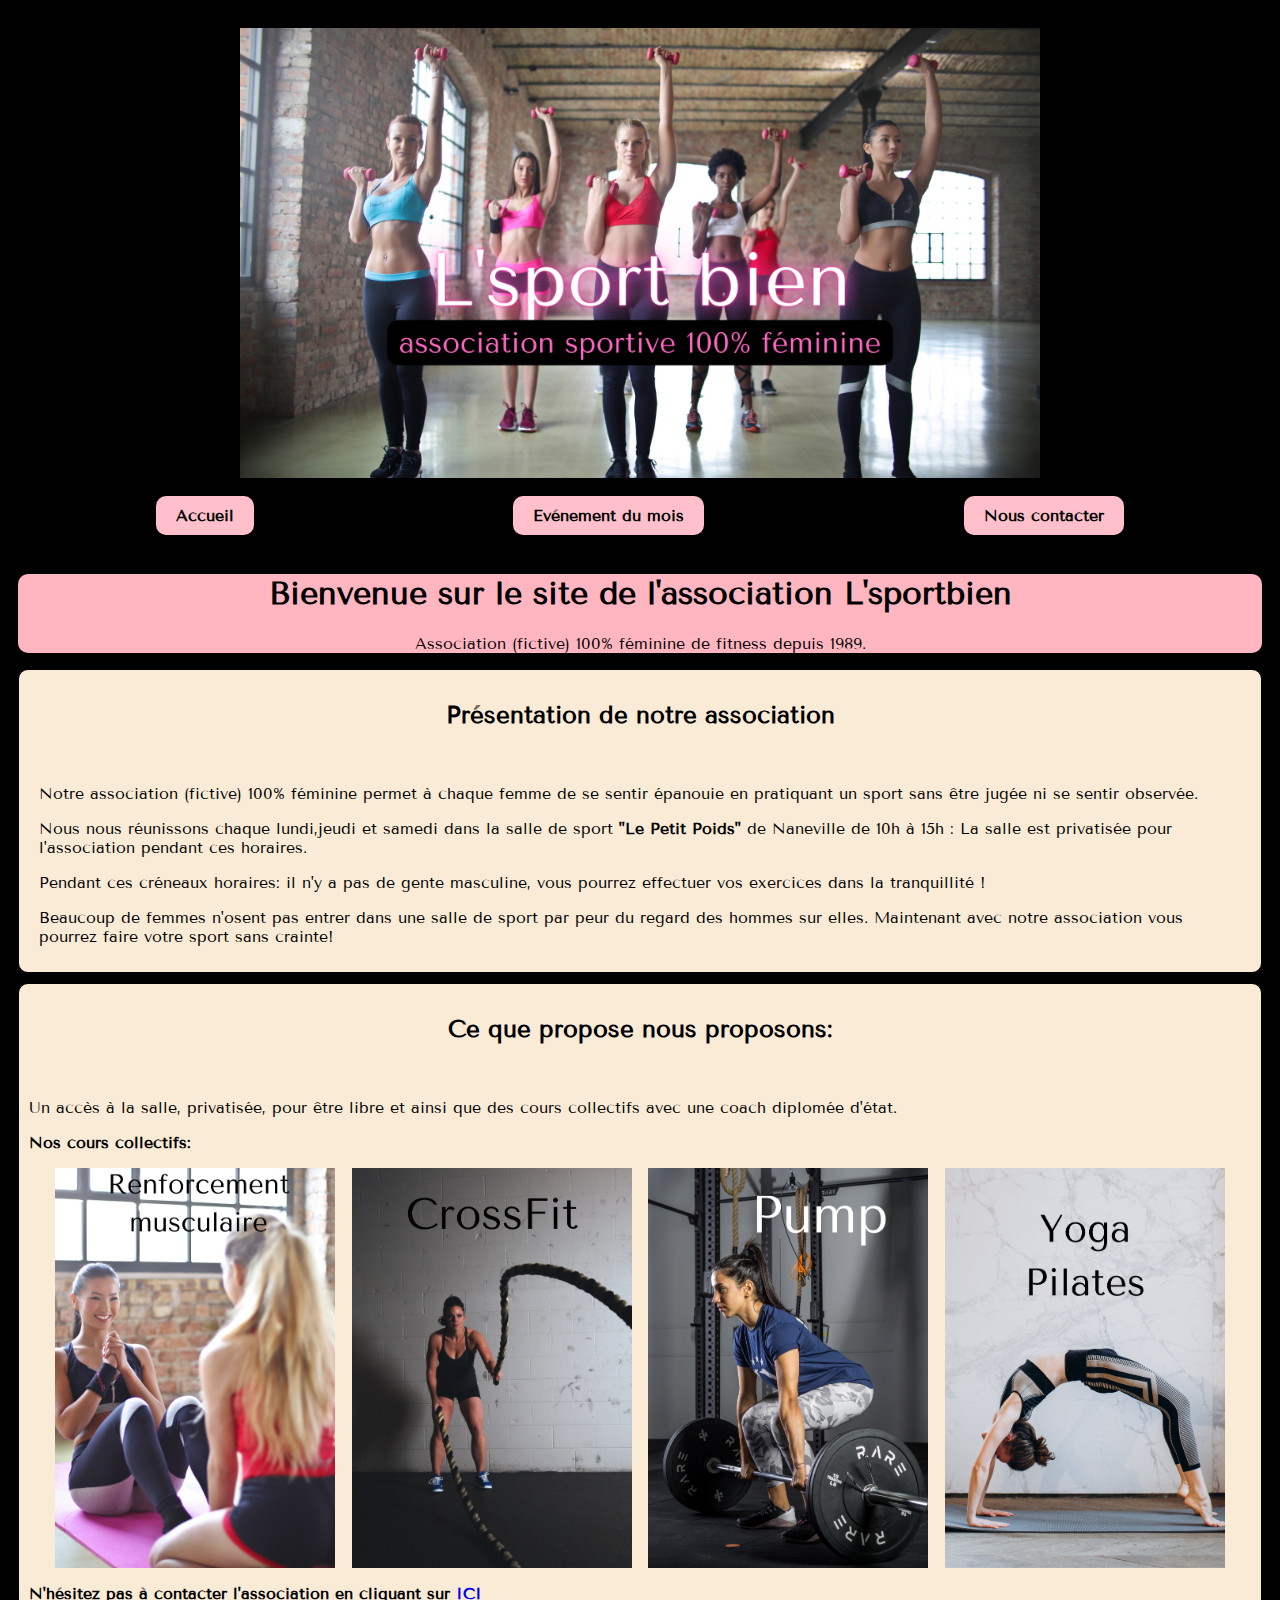
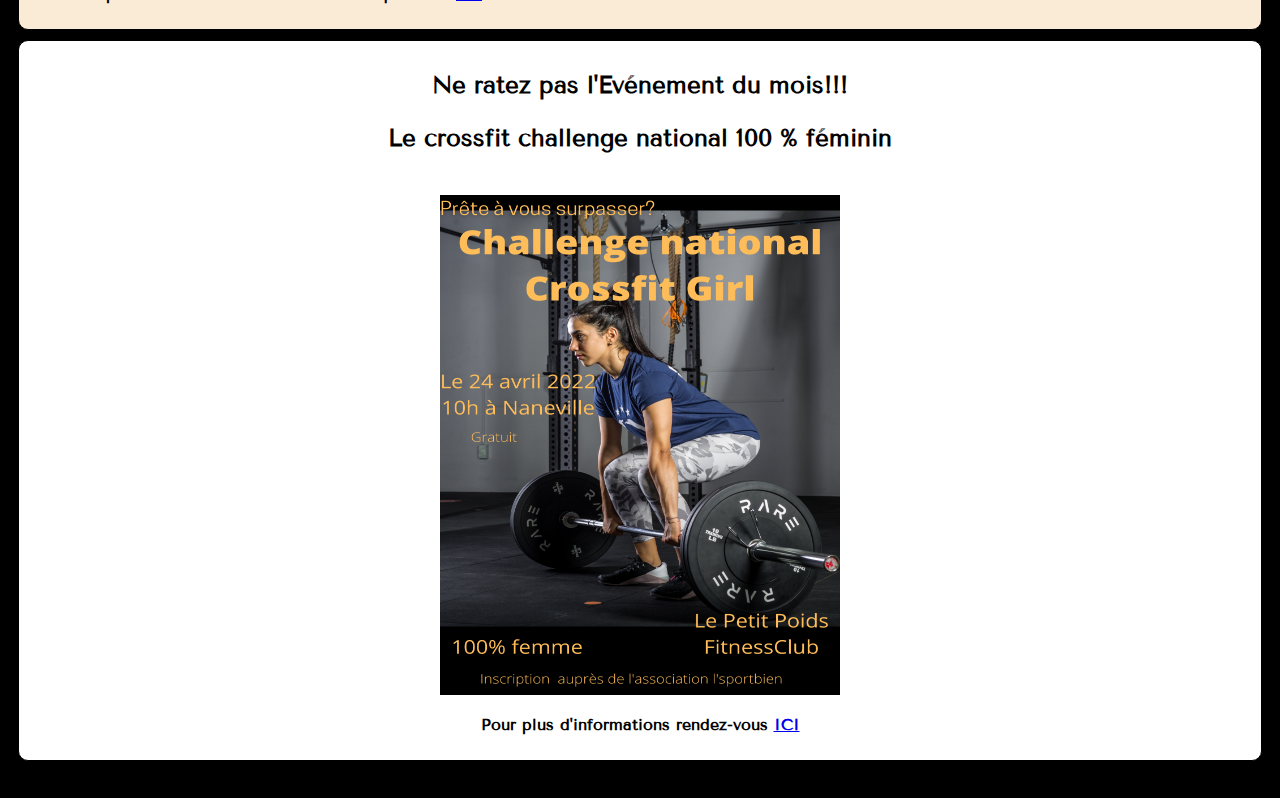
<file: index.html>
<!DOCTYPE html>
<html lang="fr">
<head>
    <link rel="icon" type="image/png" href="images\favicon.png" />
    <meta charset="UTF-8">
    <meta http-equiv="X-UA-Compatible" content="IE=edge">
    <meta name="viewport" content="width=device-width, initial-scale=1.0">
    <title>l'sportbien</title>

<!--Start import typo front-->
<link rel="preconnect" href="https://fonts.googleapis.com">
<link rel="preconnect" href="https://fonts.gstatic.com" crossorigin>
<link href="https://fonts.googleapis.com/css2?family=Tenor+Sans&display=swap" rel="stylesheet">
<!--End import typo front-->

<link href="https://cdn.jsdelivr.net/npm/bootstrap@5.1.3/dist/css/bootstrap.min.css" rel="stylesheet" integrity="sha384-1BmE4kWBq78iYhFldvKuhfTAU6auU8tT94WrHftjDbrCEXSU1oBoqyl2QvZ6jIW3" crossorigin="anonymous">
<link rel="stylesheet" href="style.css">
<link rel="stylesheet" href="index.css">


    
</head>
<body>
<!-- Start : Menu -->
<header class="header">
    <img class="header__image" src="images\l'sportbien.png" alt="Logo association" />
    <nav class="header__nav">
        <a class="header__link" href="index.html">Accueil</a>
        <a class="header__link" href="monthevent.html">Evénement du mois</a>
        <a class="header__link" href="contact.html"> Nous contacter</a>
    </nav>
</header>
<!-- End : Menu -->

<main>
     <!-- Start : First section -->
     <section class="cover">
     <h1>Bienvenue sur le site de l'association L'sportbien</h1>
     <p> Association (fictive) 100% féminine de fitness depuis 1989.</p>
    </section>

     <!--End: First Section-->

     <!--Start: Second section-->
     <section class="presentation">
        <h2 class="title__presentation">Présentation de notre association</h2>
            <section class="text__presentation"> 
         <br>
                <p>Notre association (fictive) 100% féminine permet à chaque femme de se sentir épanouie en pratiquant un sport sans être jugée ni se sentir observée.</p>
         <p>Nous nous réunissons chaque lundi,jeudi et samedi dans la salle de sport <strong>"Le Petit Poids"</strong> de Naneville de 10h à 15h : La salle est privatisée pour l'association pendant ces horaires.</p>
         <p>Pendant ces créneaux horaires: il n'y a pas de gente masculine, vous pourrez effectuer vos exercices dans la tranquillité !</p>
         <p>Beaucoup de femmes n'osent pas entrer dans une salle de sport par peur du regard des hommes sur elles. Maintenant avec notre association vous pourrez faire votre sport sans crainte!</p>
            </section>
     </section>
     <!--End Second section-->
     
     <!--Start lastest section-->
     <section class="explication">
         <h2 class="title__explication"> Ce que propose nous proposons:</h2>
         <br>   
         <p>Un accès à la salle, privatisée, pour être libre et ainsi que des cours collectifs avec une coach diplomée d'état.</p>
            <p><strong> Nos cours collectifs:</strong></p>
                <div class="lessonsco">
                    <img src="images\Renforcement musculaire.png" alt="Renforcement musculaire" width="280px" height="400px"></li>
                    <img src="images\crossfit.png" alt="crossfit" width="280px" height="400px">
                    <img src="images\Pump.png" alt="Pump" width="280px" height="400px">
                    <img src="images\Yoga Pilates.png" alt="Yoga-pilates" width="280px" height="400px">
                </div>
        </div>
                <p><strong>N'hésitez pas à contacter l'association en cliquant sur <a href="contact.html" target="_blank"> ICI</a></strong></p>
         </h2>
     </section>
     <section class="monthevent">
         <h2 class="title__monthevent"> Ne ratez pas l'Evénement du mois!!!<p>Le crossfit challenge national 100 % féminin</p></h2>
    <br>
            <div class="image__affiche">
                <img src="images\afficheevent.png"alt="afficheevent" width="400" height="500px">
            </div>
            <p class="infoplus"><strong>Pour plus d'informations rendez-vous <a href="monthevent.html" target="_blank">ICI</strong></a></p>
        </section>
</main>

<!--FOOTER-->
<footer class="bg-dark text-center text-white">

    <!-- Copyright -->
    <div class="text-center p-3" style="background-color: rgba(0, 0, 0, 0.2);">
      © 2020 Copyright: Anne-Sophie KRAUS
    </div>
    <!-- Copyright -->
  </footer>

    <script src="https://cdn.jsdelivr.net/npm/@popperjs/core@2.10.2/dist/umd/popper.min.js" integrity="sha384-7+zCNj/IqJ95wo16oMtfsKbZ9ccEh31eOz1HGyDuCQ6wgnyJNSYdrPa03rtR1zdB" crossorigin="anonymous"></script>
    <script src="https://cdn.jsdelivr.net/npm/bootstrap@5.1.3/dist/js/bootstrap.min.js" integrity="sha384-QJHtvGhmr9XOIpI6YVutG+2QOK9T+ZnN4kzFN1RtK3zEFEIsxhlmWl5/YESvpZ13" crossorigin="anonymous"></script>
</body>
</html>
</file>
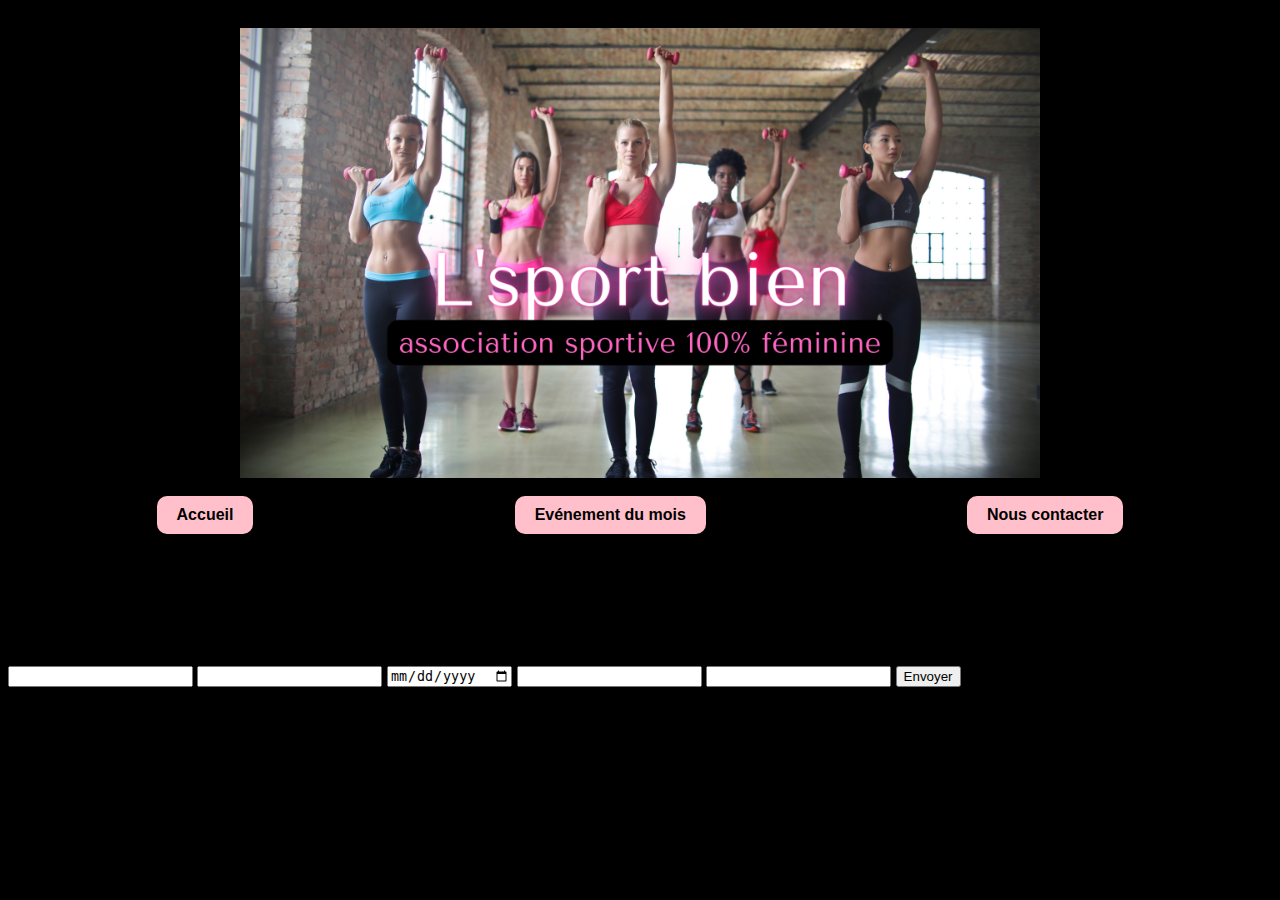
<file: contact.html>
<!DOCTYPE html>
<html lang="fr">
<head>
    <link rel="icon" type="image/png" href="images\favicon.png" />
    <meta charset="UTF-8">
    <meta http-equiv="X-UA-Compatible" content="IE=edge">
    <meta name="viewport" content="width=device-width, initial-scale=1.0">
    <title>l'sportbien</title>

<!--Start import typo front-->

<link rel="preconnect" href="https://fonts.googleapis.com">
<link rel="preconnect" href="https://fonts.gstatic.com" crossorigin>
<link href="https://fonts.googleapis.com/css2?family=Handlee&display=swap" rel="stylesheet">

<!--End import typo front-->
    <link href="https://cdn.jsdelivr.net/npm/bootstrap@5.1.3/dist/css/bootstrap.min.css" rel="stylesheet" integrity="sha384-1BmE4kWBq78iYhFldvKuhfTAU6auU8tT94WrHftjDbrCEXSU1oBoqyl2QvZ6jIW3" crossorigin="anonymous">
    <link rel="stylesheet" href="style.css">

</head>
<body>
<!-- Start : Menu -->
<header class="header">
    <img class="header__image" src="images\l'sportbien.png" alt="Logo association" />
    <nav class="header__nav">
        <a class="header__link" href="index.html">Accueil</a>
        <a class="header__link" href="monthevent.html">Evénement du mois</a>
        <a class="header__link" href="contact.html"> Nous contacter</a>
    </nav>
</header>
<!-- End : Menu -->

<h1>Rejoignez nous !</h1>
<!--Start Formulaire de contact-->
<div class="Contact">
    <p>Remplissez le formulaire et nous vous recontacterons rapidement</p>
<form method="POST" action="action.php">
        <input type="text" name="nom" id="nom">
        <input type="text" name="prénom" id="prénom">
        <input type="date" name="birthDate" id="birthDate">
        <input type="tel" id="telField" name="telField">
        <input type="email" name="email" id="email">
        <button type="submit">Envoyer</button>
    </form>
</div>

<script src="https://cdn.jsdelivr.net/npm/@popperjs/core@2.10.2/dist/umd/popper.min.js" integrity="sha384-7+zCNj/IqJ95wo16oMtfsKbZ9ccEh31eOz1HGyDuCQ6wgnyJNSYdrPa03rtR1zdB" crossorigin="anonymous"></script>
<script src="https://cdn.jsdelivr.net/npm/bootstrap@5.1.3/dist/js/bootstrap.min.js" integrity="sha384-QJHtvGhmr9XOIpI6YVutG+2QOK9T+ZnN4kzFN1RtK3zEFEIsxhlmWl5/YESvpZ13" crossorigin="anonymous"></script>
</body>
</html>
</file>
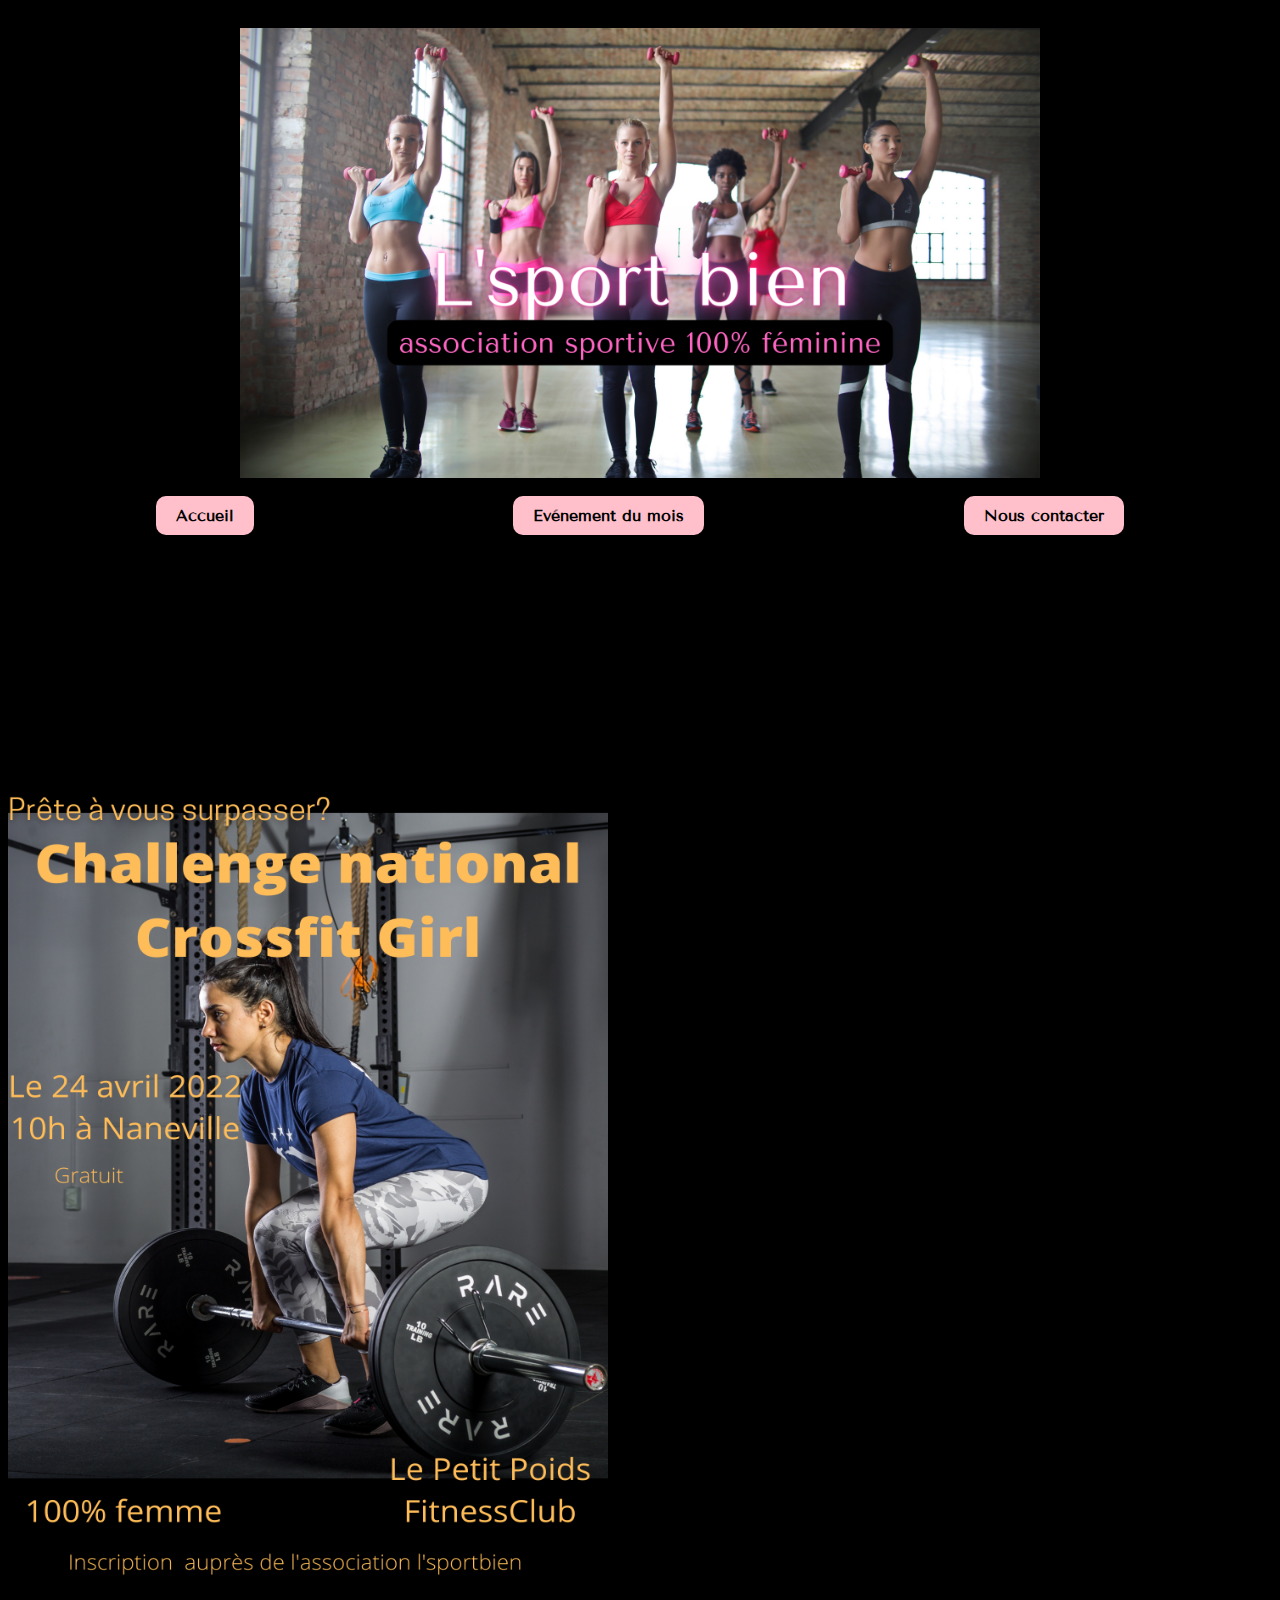
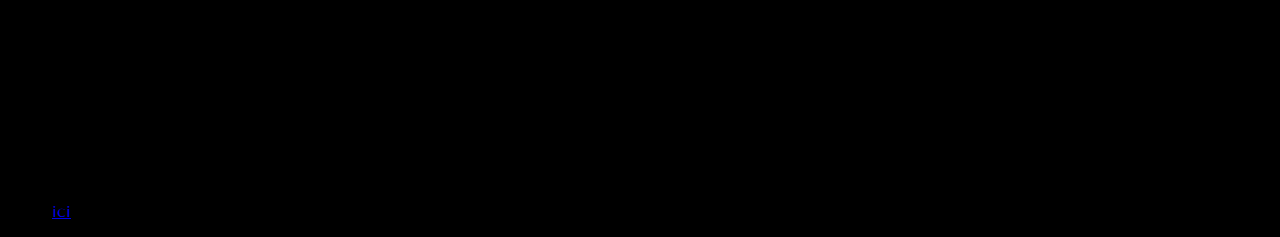
<file: monthevent.html>
<!DOCTYPE html>
<html lang="fr">
<head>
    <link rel="icon" type="image/png" href="images\favicon.png" />
    <meta charset="UTF-8">
    <meta http-equiv="X-UA-Compatible" content="IE=edge">
    <meta name="viewport" content="width=device-width, initial-scale=1.0">
    <title>l'sportbien</title>

<!--Start import typo front-->

<link rel="preconnect" href="https://fonts.googleapis.com">
<link rel="preconnect" href="https://fonts.gstatic.com" crossorigin>
<link href="https://fonts.googleapis.com/css2?family=Tenor+Sans&display=swap" rel="stylesheet">

<!--End import typo front-->
    <link href="https://cdn.jsdelivr.net/npm/bootstrap@5.1.3/dist/css/bootstrap.min.css" rel="stylesheet" integrity="sha384-1BmE4kWBq78iYhFldvKuhfTAU6auU8tT94WrHftjDbrCEXSU1oBoqyl2QvZ6jIW3" crossorigin="anonymous">
    <link rel="stylesheet" href="style.css">
    
</head>
<body>

  <!-- Start : Menu -->
  <header class="header">
    <img class="header__image" src="images\l'sportbien.png" alt="Logo association" />
    <nav class="header__nav">
        <a class="header__link" href="index.html">Accueil</a>
        <a class="header__link" href="monthevent.html">Evénement du mois</a>
        <a class="header__link" href="contact.html"> Nous contacter</a>
    </nav>
</header>
<!-- End : Menu -->

<!--Start first section-->
<h1>Evénement du mois</h1>
<h2>Le mois d'avril: top départ avant l'été ! C'est le Challenge national Crossfit girl du 24 avril 2022 à Naneville !</h2>
<div class="description___event">
<p>Ce mois-ci les filles, vous pourrez profiter d'un challenge Crossfit girl qui aura lieu à Naneville cette année !</p>
<p>Toutes les filles inscrites en club de Crossfit ou non de la France entière vont pouvoir participer à ce super challenge.</p>
<p>C'est le moment de se surpasser!!</p>

<div class="image__affiche">
    <img src="images\afficheevent.png"alt="afficheevent" width="600" height="800px">
</div>

<p>1er prix: un pack entrainement comprenant une tenue de sport complète (brassière + legging + basket de marque), une gourde, 1 an d'abonnement à une marque de complément alimentaire</p>
<p>2e prix: une paire de basket d'une grande marque</p>
<p>3e prix: un an d'abonnement à une marque de complement alimentaire</p>
<p>Toutes les participantes auront une médaille de mérite et un diplome leur sera délivré.</p>
<p>L'inscription est gratuite !!</p>
<p> C'est <a href="contact.html" target="_blank">ici</a> ! Il suffit de remplir le formulaire et vous serez recontactée rapidement</p>
</div>
<!--End first section-->

<script src="https://cdn.jsdelivr.net/npm/@popperjs/core@2.10.2/dist/umd/popper.min.js" integrity="sha384-7+zCNj/IqJ95wo16oMtfsKbZ9ccEh31eOz1HGyDuCQ6wgnyJNSYdrPa03rtR1zdB" crossorigin="anonymous"></script>
<script src="https://cdn.jsdelivr.net/npm/bootstrap@5.1.3/dist/js/bootstrap.min.js" integrity="sha384-QJHtvGhmr9XOIpI6YVutG+2QOK9T+ZnN4kzFN1RtK3zEFEIsxhlmWl5/YESvpZ13" crossorigin="anonymous"></script>
</body>
</html>
</file>
<file: style.css>
body{
    font-family: 'Tenor Sans', sans-serif;
    background-color: black;
}

header{
    padding: 10px;
    position: relative;
    top: 0;
    left: 0;
    right: 0;
    z-index: 2;
}
.header__image {
    display: block;
    margin: 0px auto;
    align-items: center;
    justify-content: space-between;
    width: 800px;
    position: relative;
    padding: 10px;

}
.header__nav{
    display: flex;
    position: relative;
    justify-content:space-around;
    align-items: center;
    flex-direction: row;
    padding: 8px;
    
}
.header__link {
    padding: 10px 20px;
    border-radius: 10px;
    font-weight: 600;
    background-color: pink;
    color:black;
    text-decoration: none;   
}

.header__link:hover{
    color:white;
    text-decoration: none;
    font-weight: bold;
    letter-spacing: 1px;
}
</file>
<file: index.css>
/*first section*/
.cover{
 text-align: center;
 background-color: lightpink;   
 margin: 10px;
 border-radius: 10px;
}
/*end first section*/

/*second section*/
.presentation, .explication{
    background-color: antiquewhite;
    border: solid 1px black;
    margin: 10px;
    padding: 10px;
    border-radius: 10px; 
      
}
.title__presentation{
    text-align: center;
}

.text__presentation{
    margin: 10px;
}

/*end second section*/

/*last section*/
.title__explication{
    text-align: center;
}
.lessonsco{
    display: flex;
    flex-direction: row;
    justify-content: space-evenly;
    margin: 10px;

}
.monthevent{
    background-color: white;
    border: solid 1px black;
    margin: 10px;
    padding: 10px;
    border-radius: 10px;

}
.title__monthevent{
text-align: center;
font-weight: bolder;
}

.image__affiche{
    display: block;
    text-align: center;
}

.infoplus{
    text-align: center;
}
/* end last section*/
</file>
